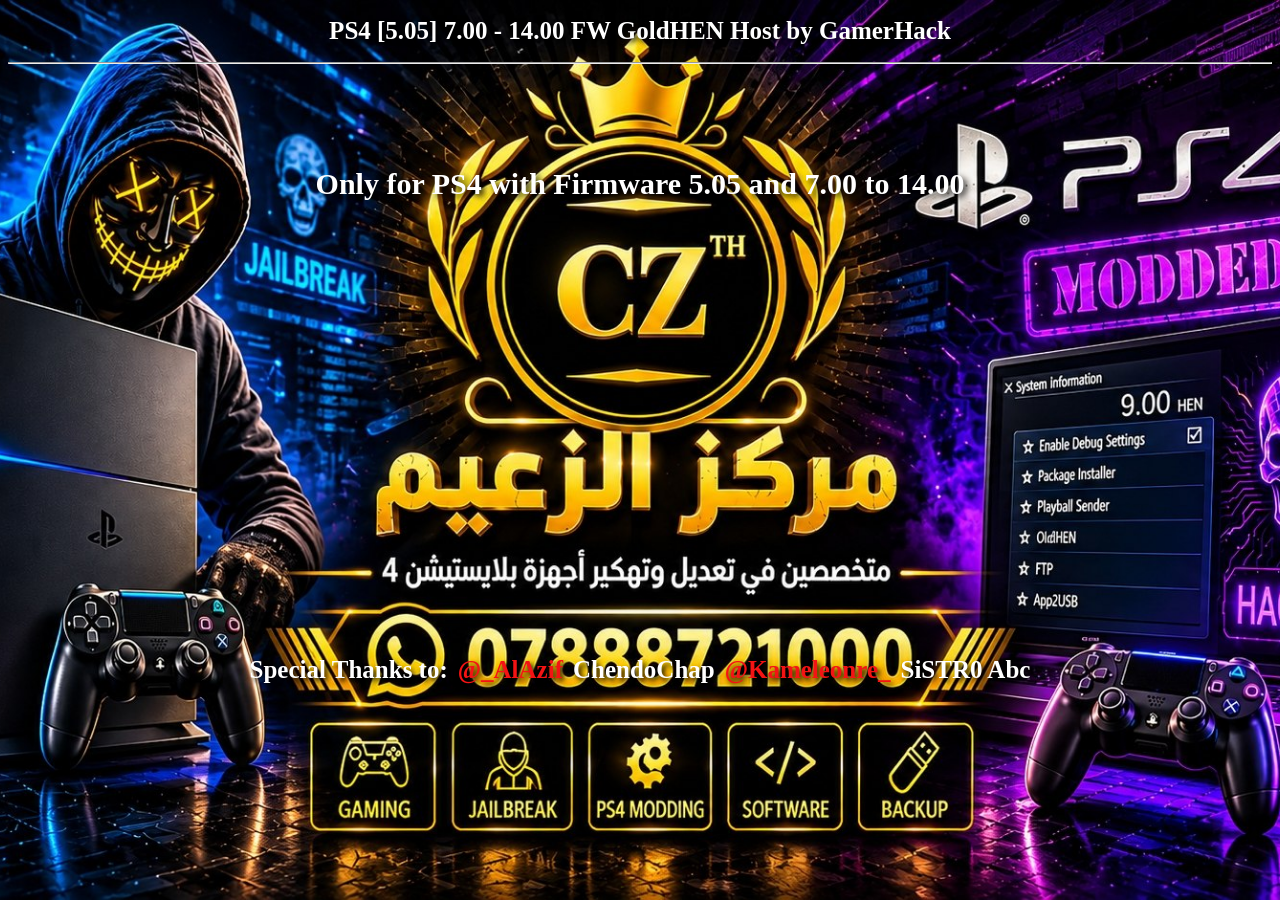
<file: g2all/index.html>
<!DOCTYPE html>
<html>
<head>
<title>PS4 [5.05] 7.00 - 14.00 FW GoldHEN Host by مركز الزعيم </title>
<link rel="stylesheet" href="../style.css">
</head>
<body>
<script>
var uaFull = navigator.userAgent;
var match = uaFull.match(/PlayStation 4[ /]([\d.]+)/i);
var isPS4 = match !== null;
var fwVersion = isPS4 ? match[1] : "Unknown";
var fwNum = parseFloat(fwVersion);

function onScriptError() {
    msgs.innerHTML = "Content not Found! - Clear Browser Data and Re-Install Cache ...";
}

if (!isPS4) {
    document.addEventListener("DOMContentLoaded", () => {
        msgs.innerHTML = "Only for PS4 with Firmware 5.05 and 7.00 to 14.00";
    });
} else {
    if (window.applicationCache.status == '0') {
        if (fwNum == 5.05 || fwNum == 5.07) {
            window.location.replace("cache505.html");
        } else if (fwNum >= 7.00 && fwNum <= 8.52) {
            window.location.replace("cache700.html");
        } else if (fwNum >= 9.00 && fwNum <= 9.60) {
            window.location.replace("cache900.html");
        } else if (fwNum >= 10.00 && fwNum <= 11.02) {
            window.location.replace("cachecss.html");
        } else if (fwNum >= 11.50 && fwNum <= 14.00) {
            window.location.replace("cacheslopkit.html");
        } else {
            document.addEventListener("DOMContentLoaded", () => {
                msgs.innerHTML = 'Unsupported Firmware: <span style="color: red;">' + fwVersion + '</span>';
            });
        }
    } else {
        if (fwNum == 5.05 || fwNum == 5.07) {
            var script = document.createElement('script');
            script.src = "505/exploit.js";
            script.onerror = onScriptError;
            document.head.appendChild(script);
        }
        else if (fwNum >= 7.00 && fwNum <= 8.52) {
            var script = document.createElement('script');
            script.type = 'module';
            script.src = "700/alert.js";
            script.onerror = onScriptError;
            document.head.appendChild(script);
        }
        else if (fwNum >= 9.00 && fwNum <= 9.60) {
            var script = document.createElement('script');
            script.type = 'module';
            script.src = "900/alert.js";
            script.onerror = onScriptError;
            document.head.appendChild(script);
        }
        else if (fwNum >= 10.00 && fwNum <= 11.02) {
            var script = document.createElement('script');
            script.src = "css/main.js";
            script.onerror = onScriptError;
            script.onload = function () {
                setTimeout(function () {
                    doJb();
                }, 500);
            };
            document.head.appendChild(script);
        }
        else if (fwNum >= 11.50 && fwNum <= 12.02) {
            var script = document.createElement('script');
            script.type = 'module';
            script.src = "slopkit/chain_lapse.js";
            script.onerror = onScriptError;
            document.head.appendChild(script);
        }
        else if (fwNum >= 12.50 && fwNum <= 13.00) {
            var script = document.createElement('script');
            script.type = 'module';
            script.src = "slopkit/chain_poops.js";
            script.onerror = onScriptError;
            document.head.appendChild(script);
        }
        else if (fwNum >= 13.02 && fwNum <= 13.52) {
            var script = document.createElement('script');
            script.type = 'module';
            script.src = "slopkit/jb.js?v=19";
            script.onerror = onScriptError;
            document.head.appendChild(script);
        }
		else if (fwNum == 14.00) {
            var script = document.createElement('script');
            script.type = 'module';
            script.src = "slopkit/jb2.js";
            script.onerror = onScriptError;
            document.head.appendChild(script);
        }
    }
}
</script>
<h1>PS4 [5.05] 7.00 - 14.00 FW GoldHEN Host by GamerHack</h1>
<hr>
<br>
<h1 id=msgs style="font-size: 30px;margin-top: 77px;margin-bottom: 455px;">Loading GoldHEN v2.4b18.13... Please Wait</h1>
<h1 style="margin-top: 43px;">Special Thanks to:<a href="https://twitter.com/_AlAzif" style="color: #f31414;margin-left: 10px;margin-right: 10px;">@_AlAzif</a>ChendoChap<a href="https://x.com/Kameleonre_" style="color: #f31414;margin-left: 10px;margin-right: 10px;">@Kameleonre_</a>SiSTR0 Abc</h1>
</body>
</html>
</file>
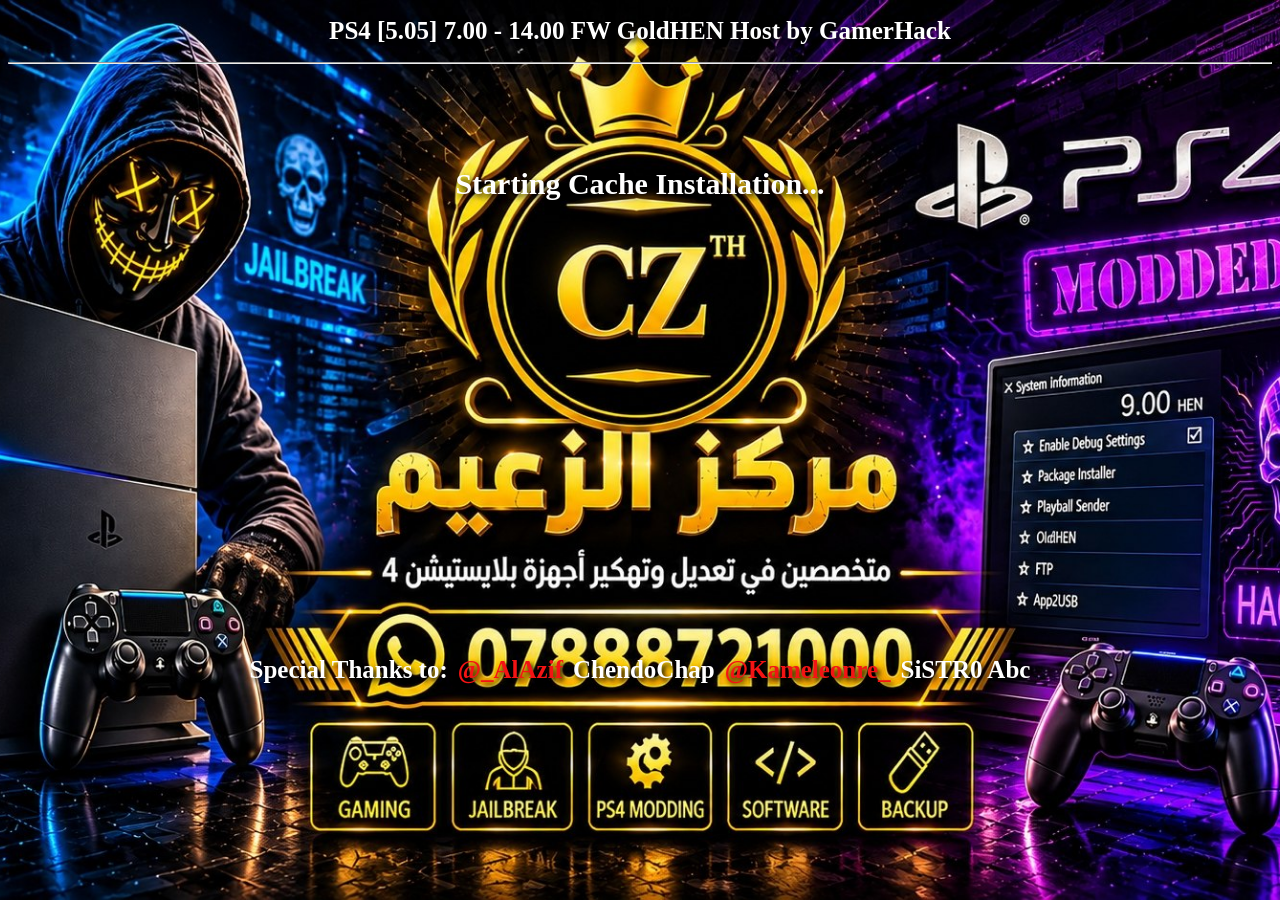
<file: g2all/cachecss.html>
<!DOCTYPE html>
<html manifest="css.manifest">
<head>
<title>PS4 [5.05] 7.00 - 14.00 FW GoldHEN Host by GamerHack</title>
<link rel="stylesheet" href="../style.css">
</head>
<body>
<script>
history.replaceState(null,null,'index.html');var histlength=history.length;history.go(-histlength);
function DLProgress(e){Percent=(Math.round(e.loaded / e.total * 100));window.msgs.innerHTML="Installing Offline Cache: " + Percent + "%";}
function DisplayCacheProgress(){window.msgs.innerHTML="Cache Installed Successfully ✔";setTimeout(function(){window.msgs.innerHTML="Now Close And Re-Open Your Browser ...";},1500);}
window.applicationCache.addEventListener("progress",DLProgress,false);
window.applicationCache.oncached=function(e){DisplayCacheProgress();};
window.applicationCache.onupdateready=function(e){DisplayCacheProgress();};
window.applicationCache.onerror=function(e){window.msgs.innerHTML="Error Installing Cache! - Clear and Re-Open Your Browser ...";};
</script>
<h1>PS4 [5.05] 7.00 - 14.00 FW GoldHEN Host by GamerHack</h1>
<hr>
<br>
<h1 id=msgs style="font-size: 30px;margin-top: 77px;margin-bottom: 455px;">Starting Cache Installation...</h1>
<h1 style="margin-top: 43px;">Special Thanks to:<a href="https://twitter.com/_AlAzif" style="color: #f31414;margin-left: 10px;margin-right: 10px;">@_AlAzif</a>ChendoChap<a href="https://x.com/Kameleonre_" style="color: #f31414;margin-left: 10px;margin-right: 10px;">@Kameleonre_</a>SiSTR0 Abc</h1>
</body>
</html>
</file>
<file: style.css>
html {
    background-image: url('img.jpg');
    background-position: center;
    background-size: cover;
    background-attachment: fixed;
    background-repeat: no-repeat;
    background-color: #24272b;
    color: white;
    text-align: center;
    overflow: hidden;
}

h1 {
    text-shadow: 0.1em 0.1em 0.2em black;
    font-size: 25px;
    color: white;
}

a {
    text-decoration: none;
}

#progress {
    display: block;
}

#menu {
    display: block;
}

#crypto {
    display: none;
}

#tools {
    display: none;
}

#lnx {
    display: none;
}

#mods {
    display: none;
}

.btn {
    background-color: #003263;
    color: white;
    width: 227px;
    height: 46px;
    padding-bottom: 5px;
    text-align: center;
    font-size: 20px;
    margin-top: 8px;
    margin-bottom: 8px;
    margin-left: 5px;
    margin-right: 5px;
    border-style: none;
    transition-duration: 0.4s;
    cursor: pointer;
    border-radius: 4px;
}

.btn:hover {
    background-color: #0069d9;
}

.btn-onln {
    background-color: #076300;
}

.btn-onln:hover {
    background-color: #18891b;
}

.btn-toolbox {
    background-color: #ae2301;
}

.btn-toolbox:hover {
    background-color: #d42a01;
}

.btn-ps5 {
    background-color: #3d3f4e;
}

.btn-ps5:hover {
    background-color: #c2c2c2;
    color: #303030;
}
</file>
